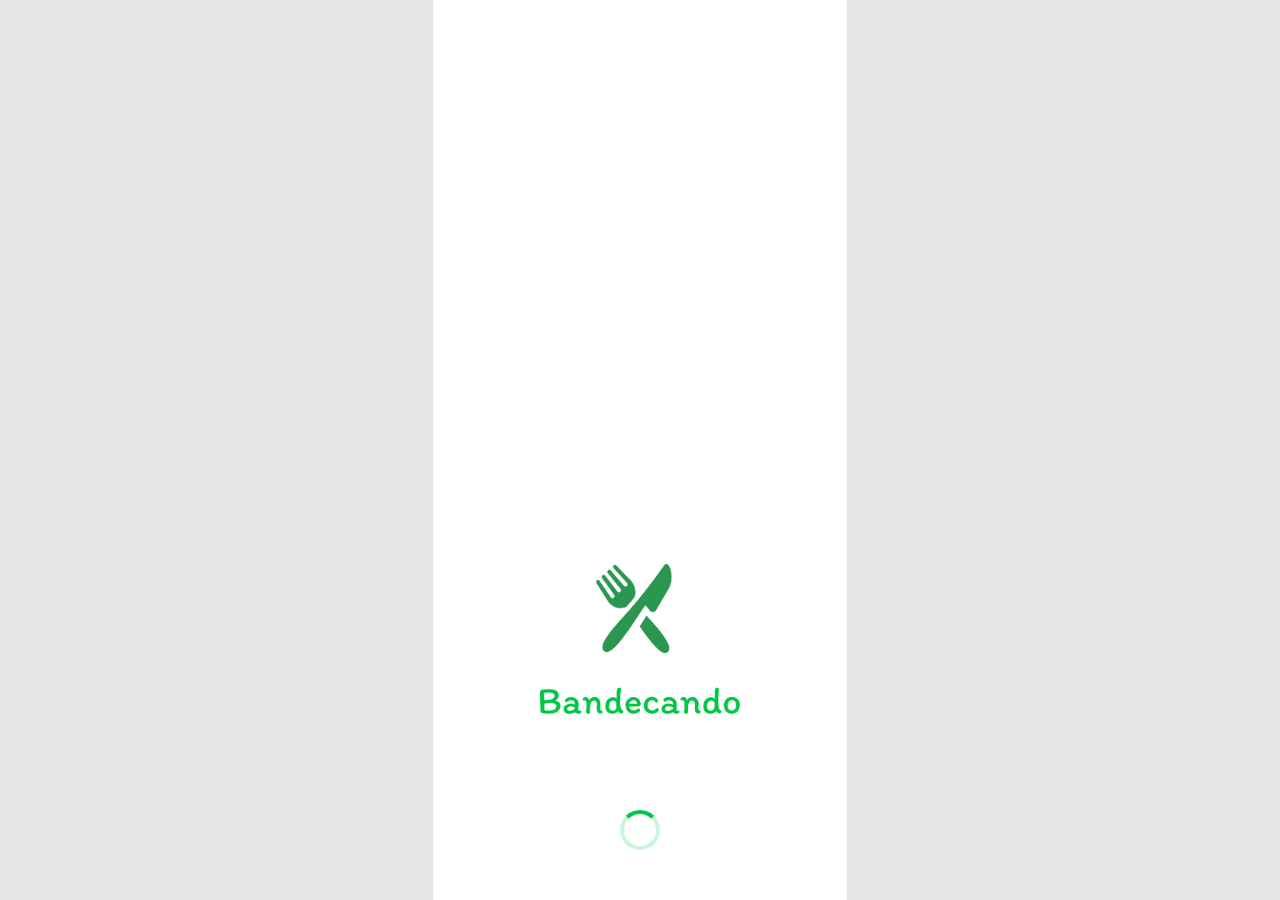
<file: index.html>
<!DOCTYPE html>
<html lang="pt-BR">
<head>
    <meta charset="UTF-8">
    <meta name="viewport" content="width=device-width, initial-scale=1.0, maximum-scale=1.0, user-scalable=no">
    <title>Bandecando</title>
    <link rel="stylesheet" href="css/global.css">
</head>
<body>
    
    <div class="app-container" id="app-root"></div>

    <script src="js/data.js?v=2"></script>
    <script src="js/router.js?v=2"></script>
</body>
</html>
</file>
<file: css/global.css>
/* ================= PADRÕES DE DESIGN ================= */
:root {
    /* Paleta de Cores */
    --bg-app: #f7f7f7;           /* Fundo geral da aplicação */
    --bg-card: #ffffff;          /* Fundo dos cartões */
    
    --text-main: #111111;        /* Texto escuro principal */
    --text-muted: #444444;       /* Texto secundário (ex: subtítulo do header) */
    
    --green-primary: #2b9348;    /* Verde principal (Botão "Encontre companhia") */
    --green-logo: #00c853;       /* Verde vibrante (Logo e título principal) */
    --green-text: #2c9e4b;       /* Verde escuro para títulos de seção (Cardápio) */
    --green-light: #43a047;      /* Verde claro (Status da fila) */
    --green-status: #136b30;     /* Verde escuro p/ texto de status sobre fundo claro (contraste AA - WCAG) */
    
    --border-color: #e0e0e0;     /* Bordas sutis dos cartões */

    /* Tipografia */
    --font-family: 'Inter', -apple-system, BlinkMacSystemFont, "Segoe UI", Roboto, sans-serif;
    
    /* Espaçamentos e Bordas */
    --radius-card: 16px;         /* Arredondamento dos cartões */
    --radius-btn: 30px;          /* Arredondamento dos botões (Pill shape) */
    --spacing-main: 24px;        /* Margem lateral do app */
}

/* ================= RESET E BASE ================= */
* {
    margin: 0;
    padding: 0;
    box-sizing: border-box;
    font-family: var(--font-family);
    -webkit-font-smoothing: antialiased;
}

body {
    background-color: #e5e5e5; /* Fundo escuro fora do contêiner do celular */
    display: flex;
    justify-content: center;
    height: 100vh;
}

/* Contêiner que simula a tela do celular */
.app-container {
    width: 100%;
    max-width: 414px;
    height: 100%;
    background-color: var(--bg-app);
    position: relative;
    display: flex;
    flex-direction: column;
    overflow-y: auto;
    overflow-x: hidden;
}

/* Estilo padrão de botões */
.btn-primary {
    background-color: var(--green-primary);
    color: #ffffff;
    font-size: 1.1rem;
    font-weight: 600;
    text-align: center;
    padding: 16px;
    border-radius: var(--radius-btn);
    border: none;
    cursor: pointer;
    width: 100%;
    transition: transform 0.1s, opacity 0.2s;
}

.btn-primary:active {
    transform: scale(0.98);
    opacity: 0.9;
}
</file>
